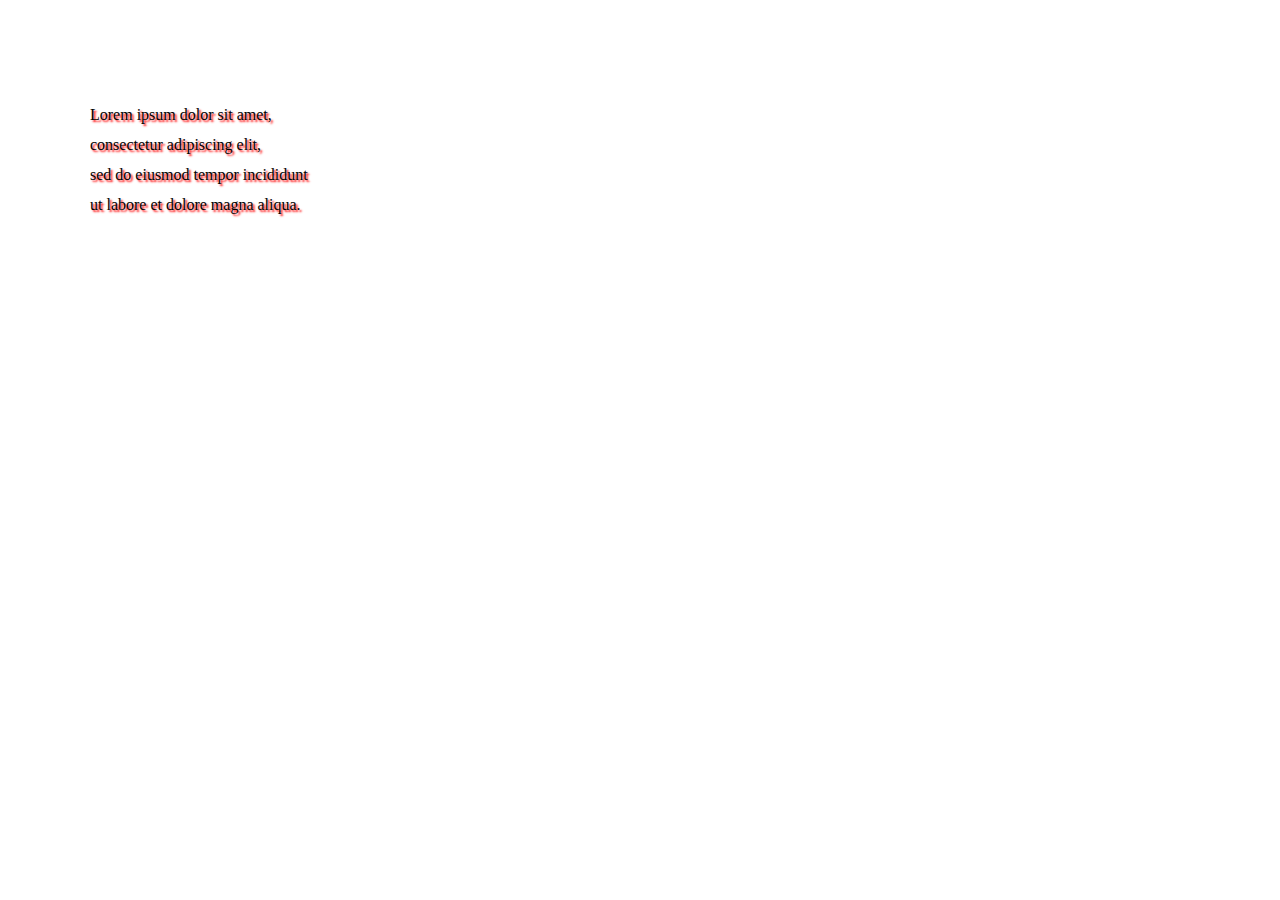
<file: index.html>
<!DOCTYPE html>
<html>
<head>
  
  <style> 
    .red {
      color: blue;
    }
    </style>
    <link rel="stylesheet" href="styles.css">
    <style>
      div {
        /* background-color:green; */
        width : 500px;
        text-indent: 30px;
        /* letter-spacing: -2px; */
        line-height: 30px;
        margin: 70px;
        
        white-space: pre-wrap;
        text-shadow: 2px 2px 2px red;
      }
      </style>
      <title id="title"></title>
      <script>
        document.getElementById('title').innerHTML = "New doc";
      </script>

  </head>
  <body>
   
 <div>
   Lorem ipsum dolor sit amet,
   consectetur adipiscing elit,
   sed do eiusmod tempor incididunt
   ut labore et dolore magna aliqua.
  </div>
  
  <h1 id="abc"></h1>
    <script>
      document.getElementById('title').innerHTML="Hello universe";
    </script>
  
 
</body>
</html>
</file>
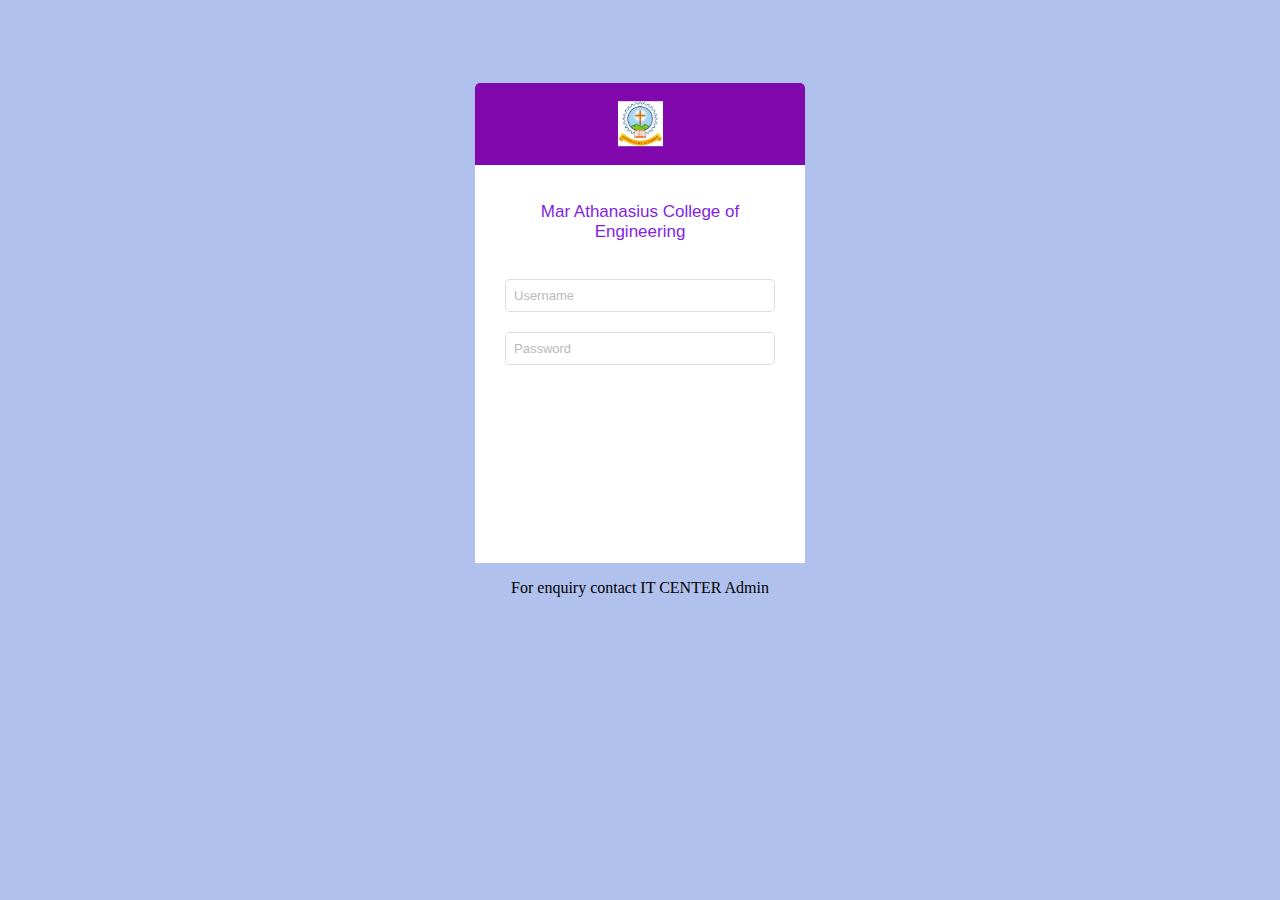
<file: Hostel/index.html>
<!DOCTYPE html>
<html lang="en">
<head>
    <meta charset="UTF-8">
    <meta http-equiv="X-UA-Compatible" content="IE=edge">
    <meta name="viewport" content="width=device-width, initial-scale=1.0">
    <title>Mar Athanasius College of Engineering</title>
    <link rel="stylesheet" href="style.css">
</head>
<body>
    <div class="center">
        <div class="mainbox">
            <div class="topbar">
                <img class="macelogo" src="download.jpg" alt="">
            </div>
            <div class="content">
                <p id="ma_text">
                    Mar Athanasius College of Engineering
                </p>
                <input class="inputbox" type="text" placeholder="Username">
                <input class="inputbox" type="text" placeholder="Password">
            </div>
        </div>
        <p>For enquiry contact IT CENTER Admin</p>
    </div>
</body>
</html>
</file>
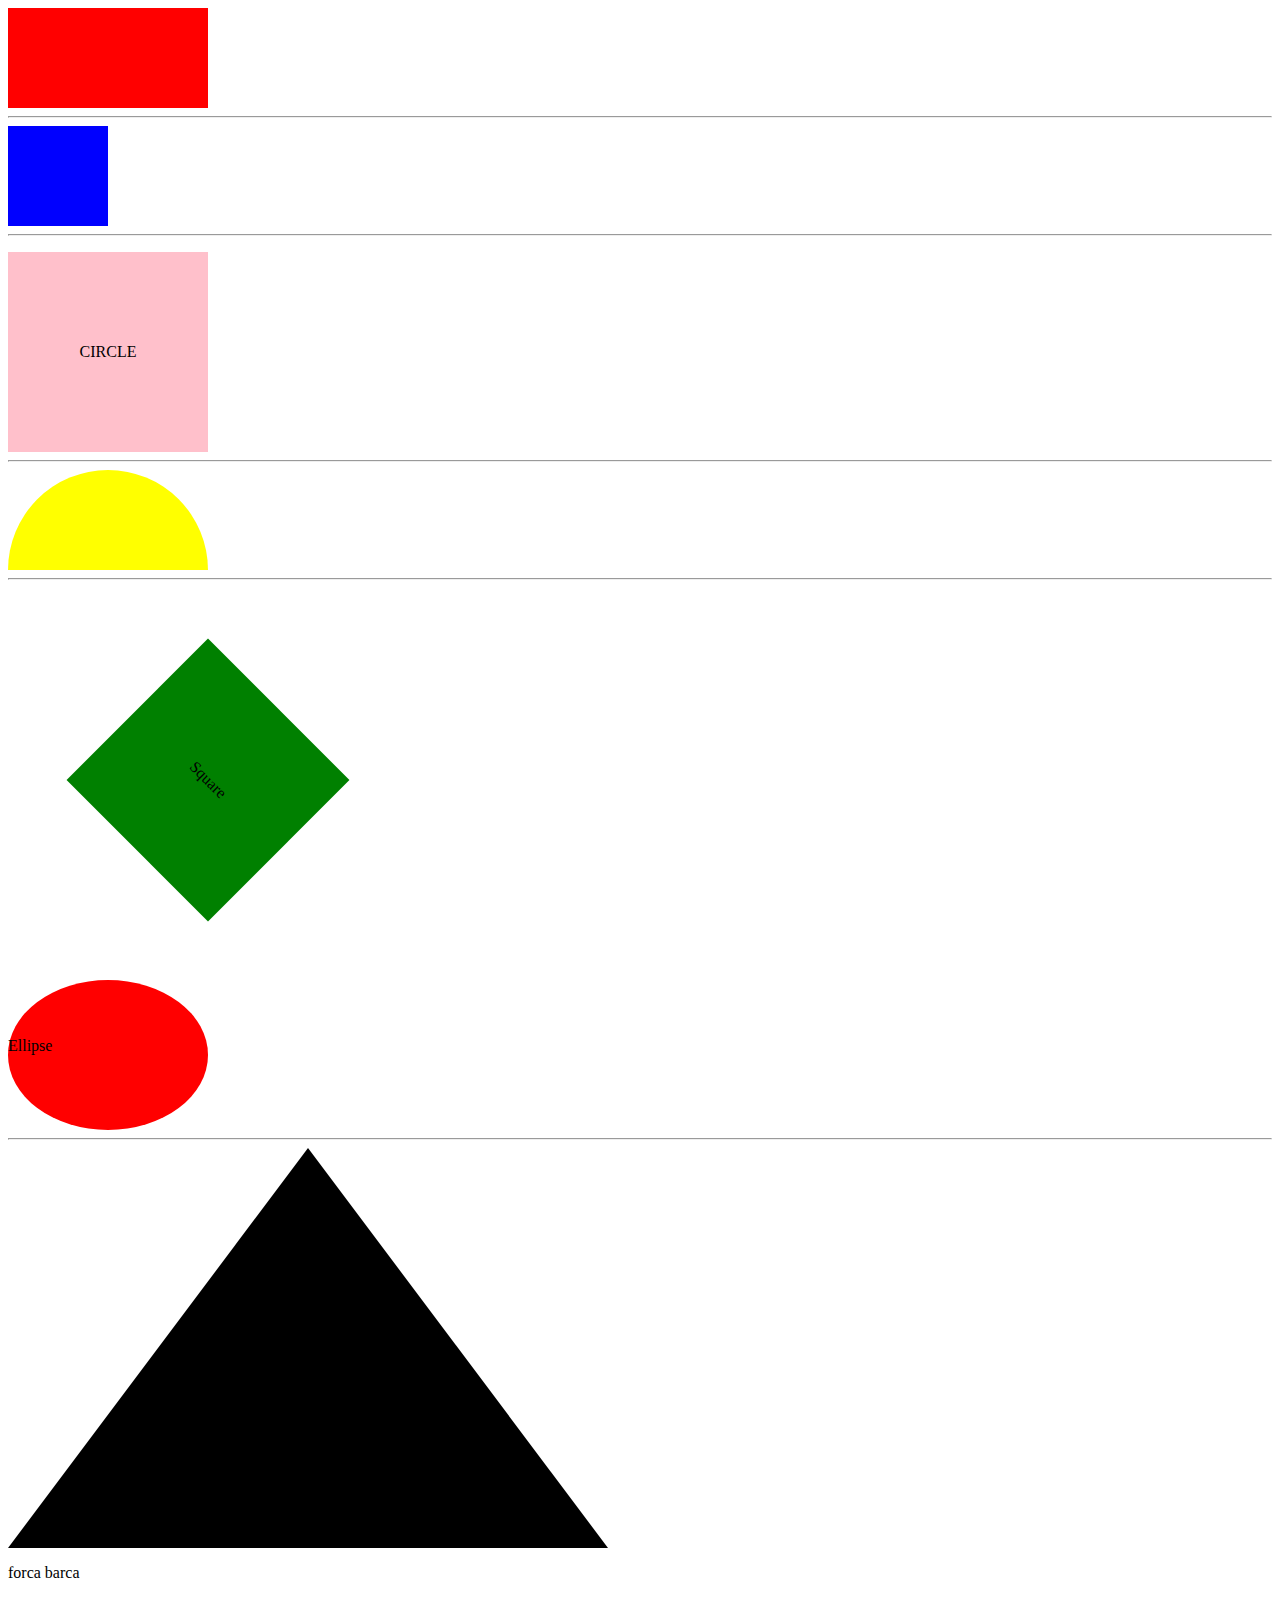
<file: shapes/index.html>
<!DOCTYPE html>
<html lang="en">
<head>
    <meta charset="UTF-8">
    <meta http-equiv="X-UA-Compatible" content="IE=edge">
    <meta name="viewport" content="width=device-width, initial-scale=1.0">
    <title>Document</title>

    <style>
        .rectangle {
            background-color: red;
            /* height: 100px; */
            width: 200px; 
            padding: 50px 0px;
        }

        .square {
            background-color: blue;
            height: 100px;
            width: 100px;
        }

        .circle {
            background-color: pink;
            height: 200px;
            width: 200px;
            text-align:center;
            /* border-radius: 100px; */
            box-sizing: border-box;
        }

        .textcircle {
            position: relative;
            /* margin: 50% 50%; */
            top: 50%;
            transform: translateY(-50%);
        }

        .semi-circle {
            background-color: yellow;
            height: 100px;
            width: 200px;
            border-radius: 100px 100px 0px 0px;
        }

        .diamond {
            background-color: green;
            margin: 100px;
            height: 200px;
            width: 200px;
            text-align: center;
            transform: rotate(45deg);
        }
        .ellipse {
            background-color: red;
            /* height: 100px; */
            width: 200px; 
            padding: 50px 0px;
            border-radius: 50%;
        }
        
        .triangle {
            background-color: purple;
            /* height: 100px;
            width: 100px; */
            width:0px;
            /* border-top: 100px solid white; */
            border-left: 300px solid white;
            border-bottom: 400px solid black;
            border-right: 300px solid white;
        }
        
    </style>

</head>
<body>
    <div class="rectangle"></div>
    <hr>
    <div class="square"></div>
    <hr>
    <div class="circle">
        <p class="textcircle">CIRCLE</p> 
    </div>
    <hr>
    <div class="semi-circle"></div>
    <hr>
    <div class="diamond">
        <p class="textcircle">Square</p> 
    </div>
    <div class="ellipse">
        <p class="textcircle">Ellipse</p> 
    </div>
    <hr>
    <div class="triangle"></div>
    <p>forca barca</p>
</body>
</html>
</file>
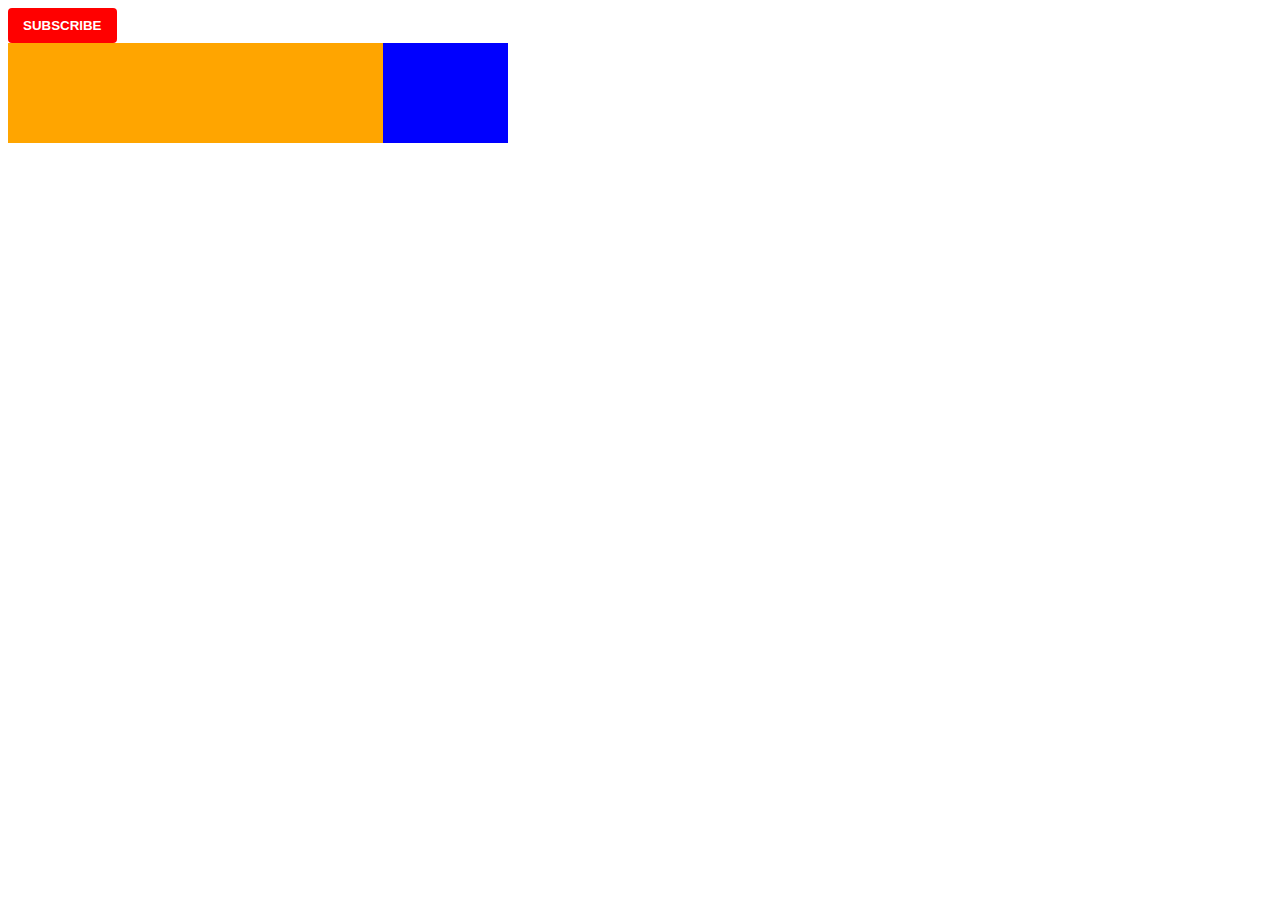
<file: SubButton/index.html>
<!DOCTYPE html>
<html lang="en">
<head>
    <meta charset="UTF-8">
    <meta http-equiv="X-UA-Compatible" content="IE=edge">
    <meta name="viewport" content="width=device-width, initial-scale=1.0">
    <title>Subscribe button</title>

    <style>
        button {
            background-color: red;
            color: white;
            font-weight: bold;
            border: 0;
            padding: 10px 15px;
            border-radius: 4px;
            cursor: pointer;
        }

        #outer {
            height:100px;
            width:50%;
            max-width: 500px;
            background-color: blue;
        }

        #inner {
            height:100%;
            width:75%;
            background-color: orange;
        }
    </style>

</head>


<body>
    <button>
        SUBSCRIBE
    </button>

    <div id="outer">
        <div id="inner"></div>
    </div>
</body>
</html>
</file>
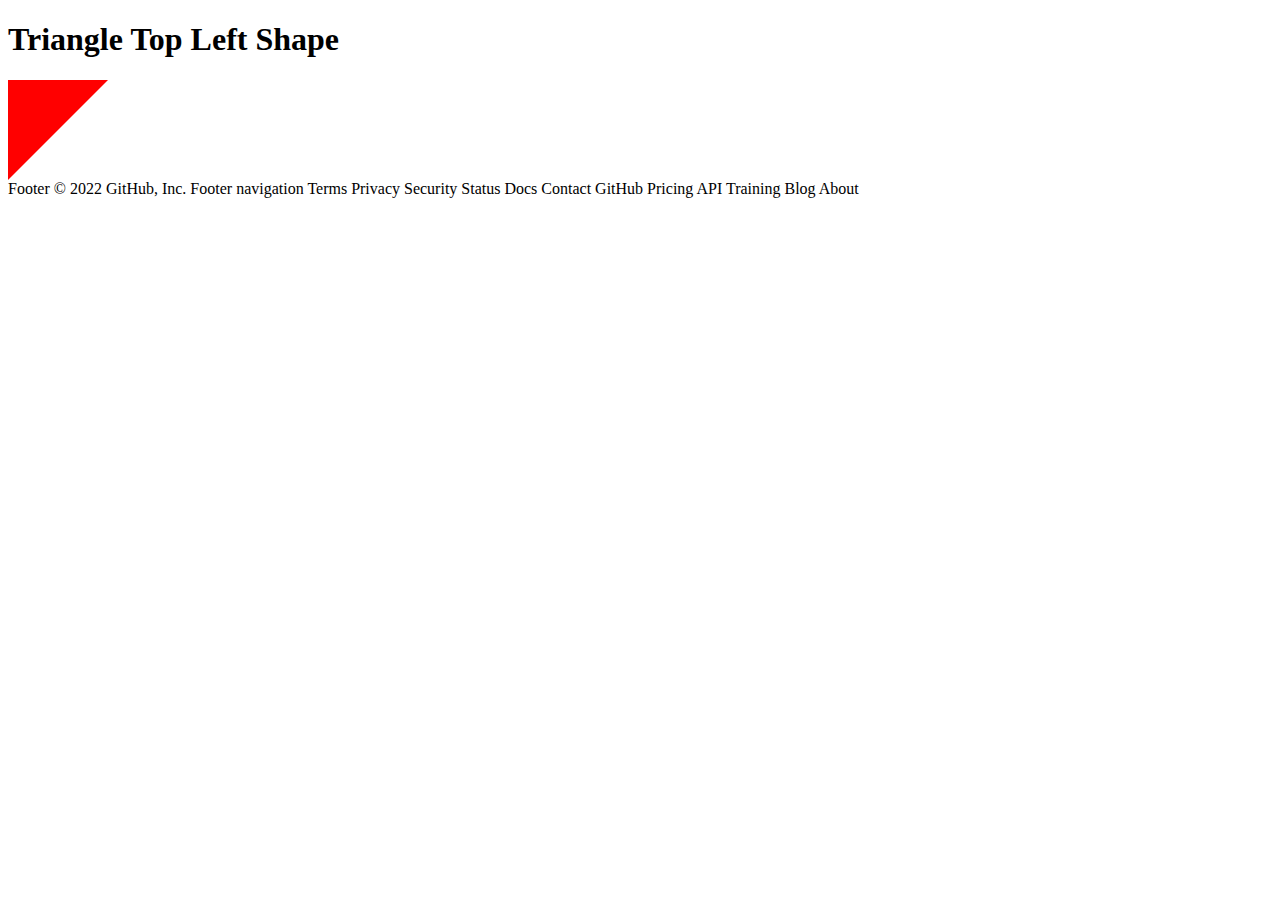
<file: newtriangle.html>
<!DOCTYPE html>
<html>
<head>
  <meta charset="utf-8">
  <meta name="viewport" content="width=device-width">
  <style>
      
    .triangle-topleft{
      width: 0;
      height: 0;
      border-top: 100px solid red;
      border-right: 100px solid transparent;
    }
  
  </style>
  </head>
  <body>
    <h1>Triangle Top Left Shape</h1>
    <div class="triangle-topleft"></div>
  </body>
</html>
Footer
© 2022 GitHub, Inc.
Footer navigation
Terms
Privacy
Security
Status
Docs
Contact GitHub
Pricing
API
Training
Blog
About
</file>
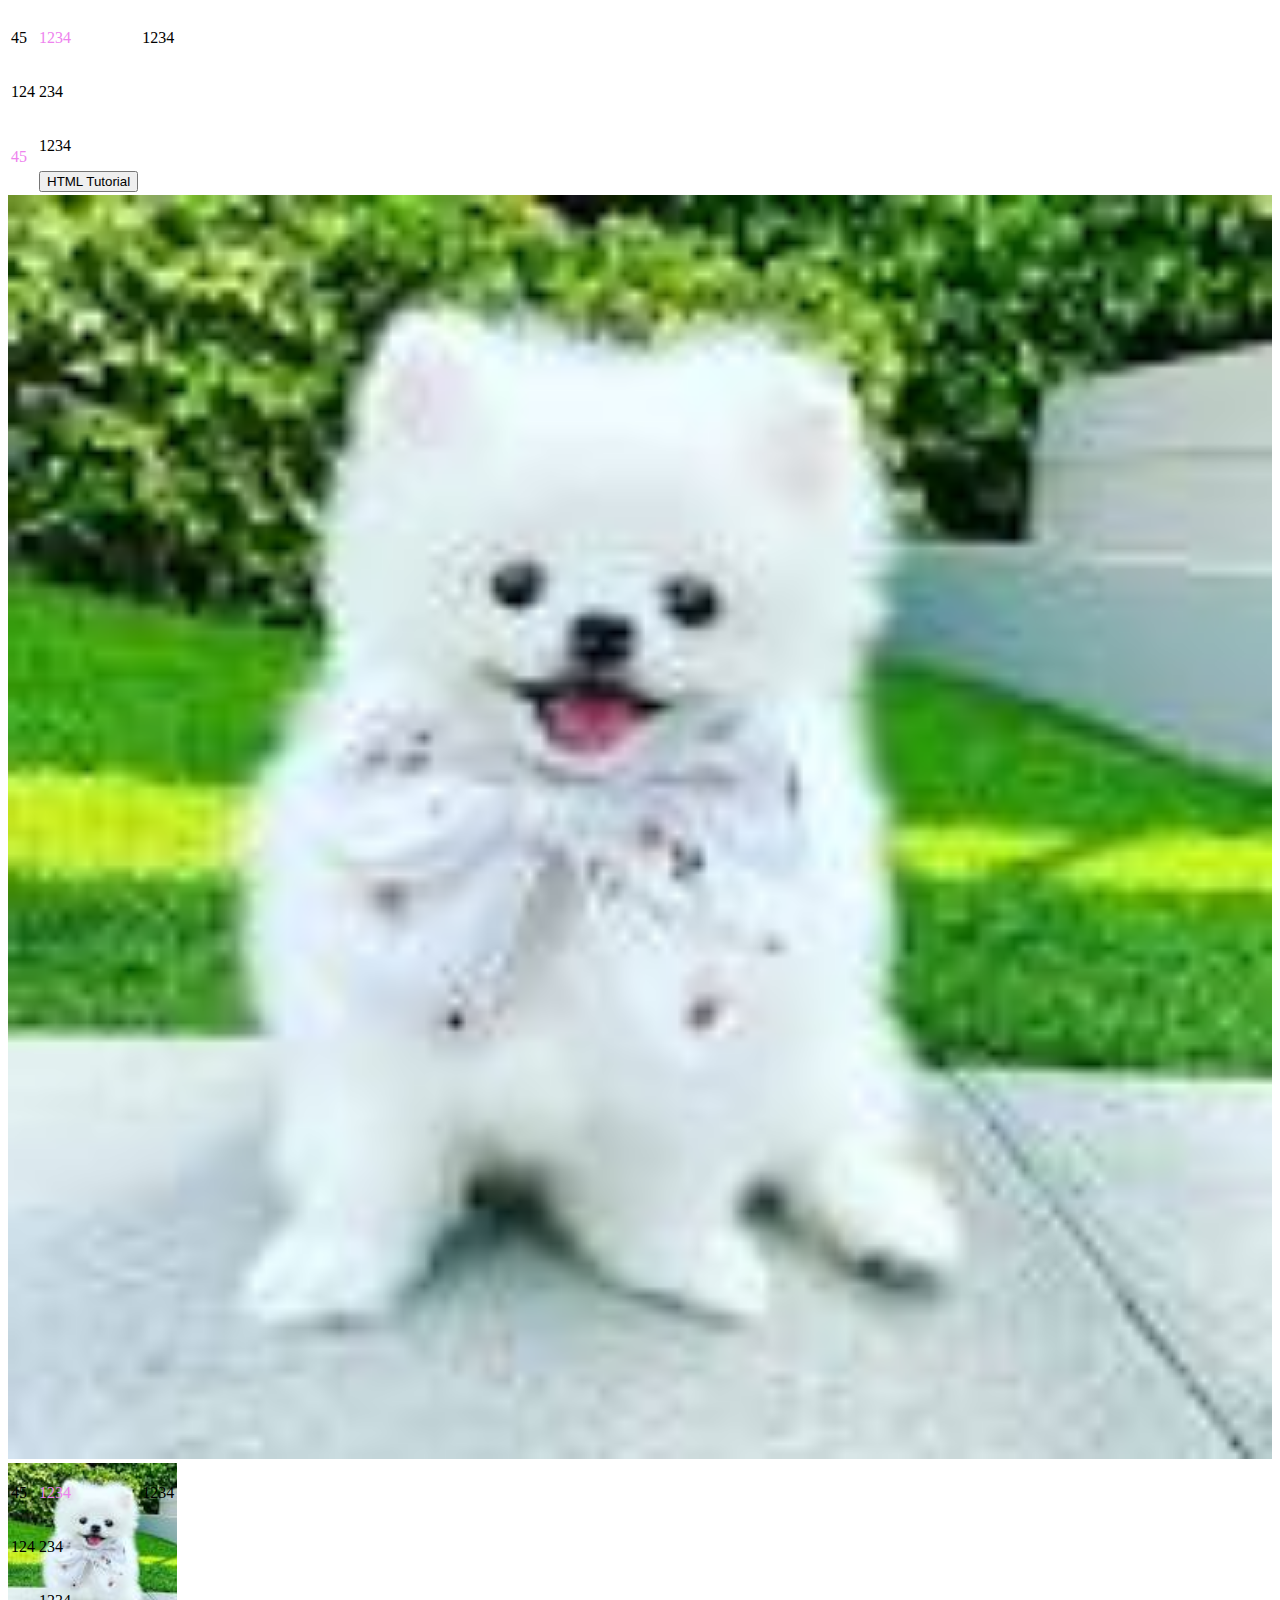
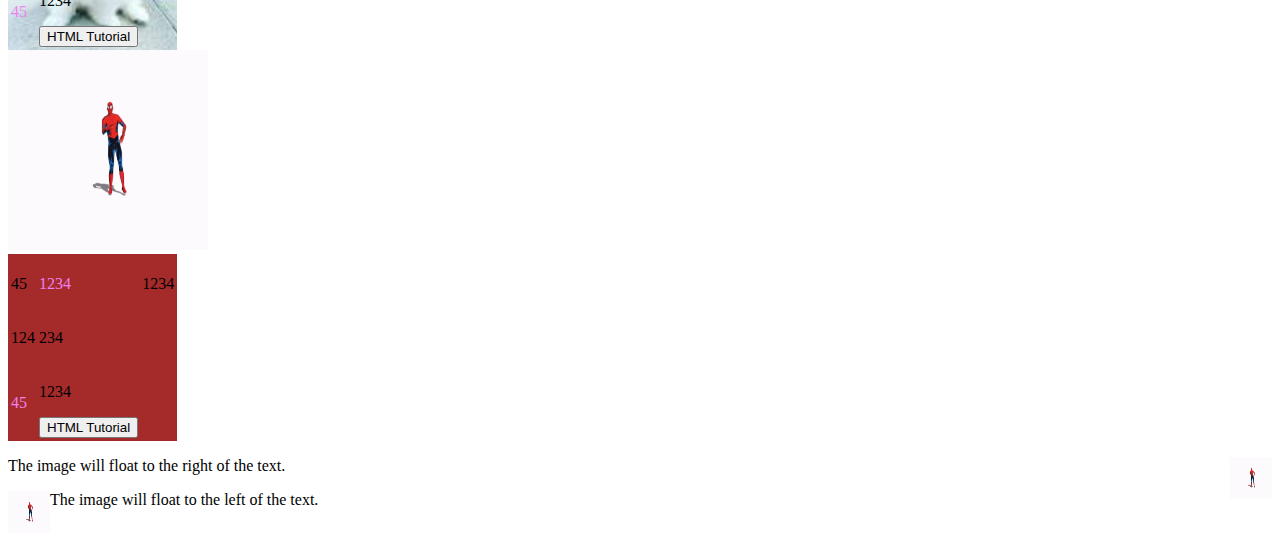
<file: Untitled-1.html>
<!DOCTYPE html>
<html lang="en">
    <title>Invoke</title>
    <head>
        <meta charset="UTF-8">
        <meta http-equiv="X-UA-Compatible" content="IE=edge">
        <meta name="viewport" content="width=device-width, initial-scale=1.0">
        <style>
            a:link {
              color: violet;
              background-color: transparent;
              text-decoration: none;
            }
            
            a:visited {
              color: pink;
              background-color: transparent;
              text-decoration: none;
            }
            
            a:hover {
              color: red;
              background-color: transparent;
              text-decoration: underline;
            }
            
            a:active {
              color: yellow;
              background-color: transparent;
              text-decoration: underline;
            }

            img {
                width: 100%;
                height: auto;
            }
            </style>
            <script>
                function myFunction() {
                  alert("ooouuuuuuuuuu!");
                }
            </script>
        <!-- <link rel="stylesheet" href="styles.css"> -->
    </head>

    <!-- this is to show the working of background color -->
    <body>
        <table>
            <tr>
            <tr>
                <td>
                    <p>45</p>
                </td>
                <td>
                    <a href="#45tag" ><p>1234</p></a>
                </td>
                <td>
                    <p>1234</p>
                </td>
            </tr>
            <tr>
                
                <td>
                    <p>124</p>
                </td>
                <td>
                    <p>234</p>
                </td>
            </tr>
            <tr>
                <td>
                    <a href="http://google.com" title="helahfgj"><p>45</p></a>
                </td>
                <td>
                    <p title="blaaa">1234</p>
                    <button onclick="document.location='cute.jpg'">HTML Tutorial</button>

                </td>
                
            </tr>
        
        </tr>
        </table>
        <!-- <a href="https://www.google.com/search?q=dog+images"> -->
            <img src="cute.jpg" alt="Italian Trulli" width="100px" height="100px" usemap="#dogmap">
        <map name="dogmap">

        </map>
            <!-- </a> -->
        <table style="background-color:lightblue ;background-image:url('cute.jpg'); background-repeat:no-repeat; background-size:cover; ">
            <tr>
            <tr>
                <td>
                    <p>45</p>
                </td>
                <td>
                    <a href="/inner folder/288321881_1087256198808244_1393843189276151152_n.jpg" target="_blank"><p>1234</p></a>
                </td>
                <td>
                    <p>1234</p>
                </td>
            </tr>
            <tr>
                
                <td>
                    <p>124</p>
                </td>
                <td>
                    <p>234</p>
                </td>
            </tr>
            <tr>
                <td>
                    <a href="http://google.com" title="helahfgj"><p>45</p></a>
                </td>
                <td>
                    <p title="blaaa">1234</p>
                    <button onclick="document.location='cute.jpg'">HTML Tutorial</button>

                </td>
                
            </tr>
        
        </tr>
        </table>
        <img src="dance.gif" alt="Italian Trulli" style="height:200px; width:200px">

        <table style="background-color: brown;">
            <tr>
            <tr>
                <td>
                    <p id="45tag">45</p>
                </td>
                <td>
                    <a href="/inner folder/288321881_1087256198808244_1393843189276151152_n.jpg" target="_blank"><p>1234</p></a>
                </td>
                <td>
                    <p>1234</p>
                </td>
            </tr>
            <tr>
                
                <td>
                    <p>124</p>
                </td>
                <td>
                    <p>234</p>
                </td>
            </tr>
            <tr>
                <td>
                    <a href="http://google.com" title="helahfgj"><p>45</p></a>
                </td>
                <td>
                    <p title="blaaa">1234</p>
                    <button onclick="myFunction()">HTML Tutorial</button>

                </td>
                
            </tr>
        
        </tr>
        </table>
        
        
        <p><img src="dance.gif" alt="Smiley face" style="float:right;width:42px;height:42px;">
            The image will float to the right of the text.</p>
            
        <p><img src="dance.gif" alt="Smiley face" style="float:left;width:42px;height:42px;">
        The image will float to the left of the text.</p>


    </body>
</html>
</file>
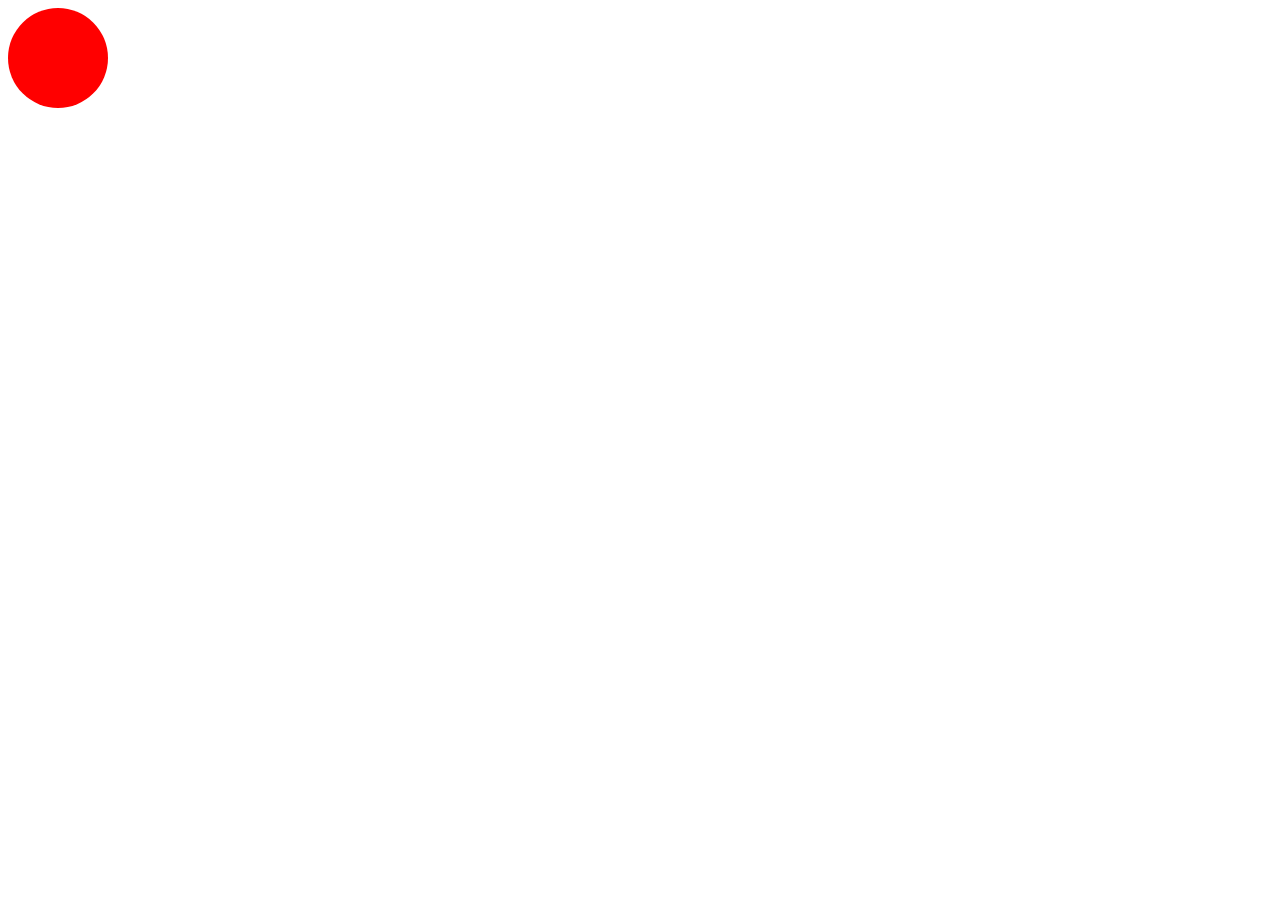
<file: Circles/Navaneethp007_circle.html>
<!DOCTYPE html>
<html>
<head>
  <meta charset="utf-8">
  <meta name="viewport" content="width=device-width">
  <style>
         #circle {
            width: 100px;
            height: 100px;
            border-radius: 50px;
            background: red;
         }
      </style>
   <head>
   <body>
      <div id="circle"></div>
   </body>
</html>
</file>
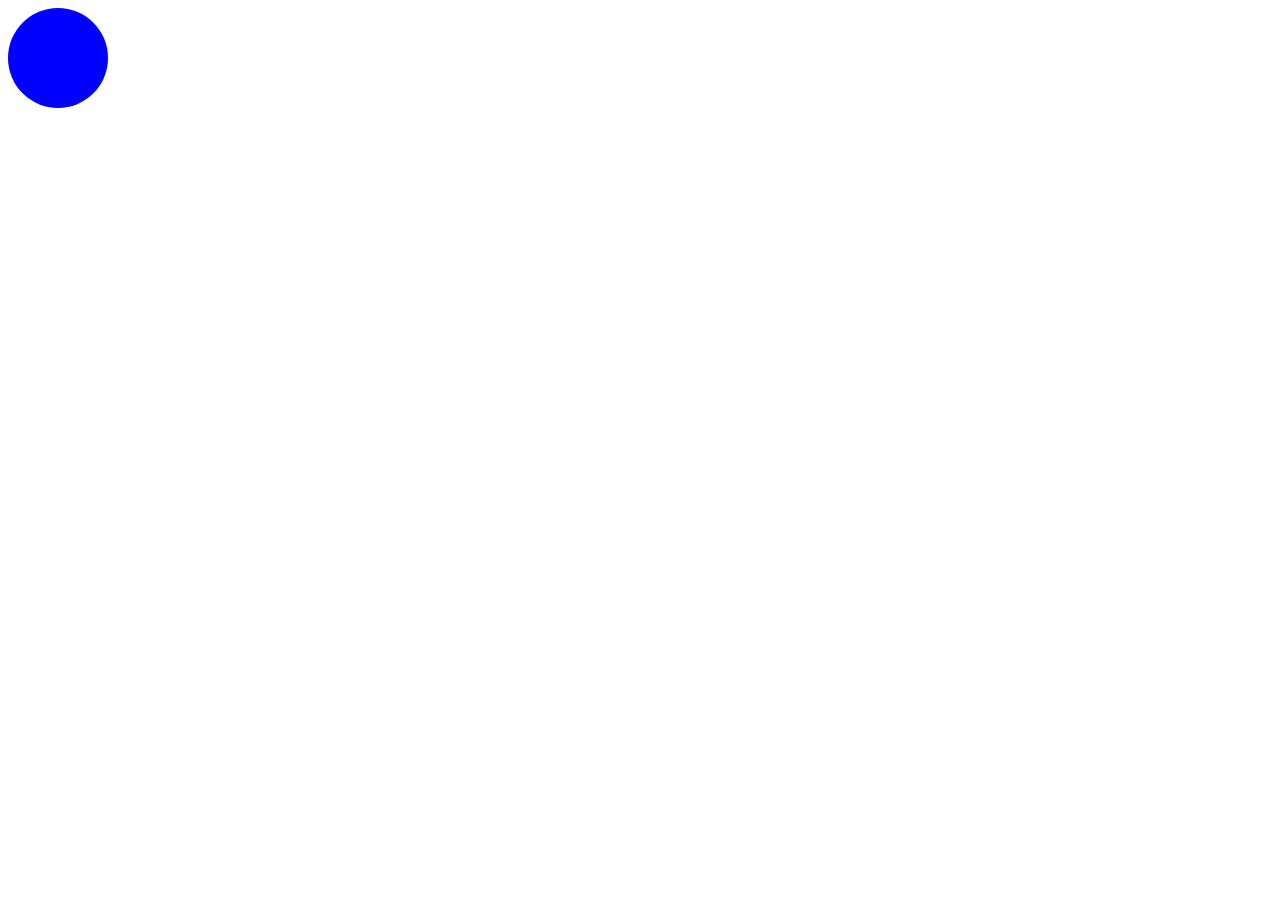
<file: Circles/thomasjerard_circle.html>
<!DOCTYPE html>
<html>
<head>
  <meta charset="utf-8">
  <meta name="viewport" content="width=device-width">
  <style>
         #circle {
            width: 100px;
            height: 100px;
            border-radius: 50px;
            background: blue;
         }
      </style>
   <head>
   <body>
      <div id="circle"></div>
   </body>
</html>
</file>
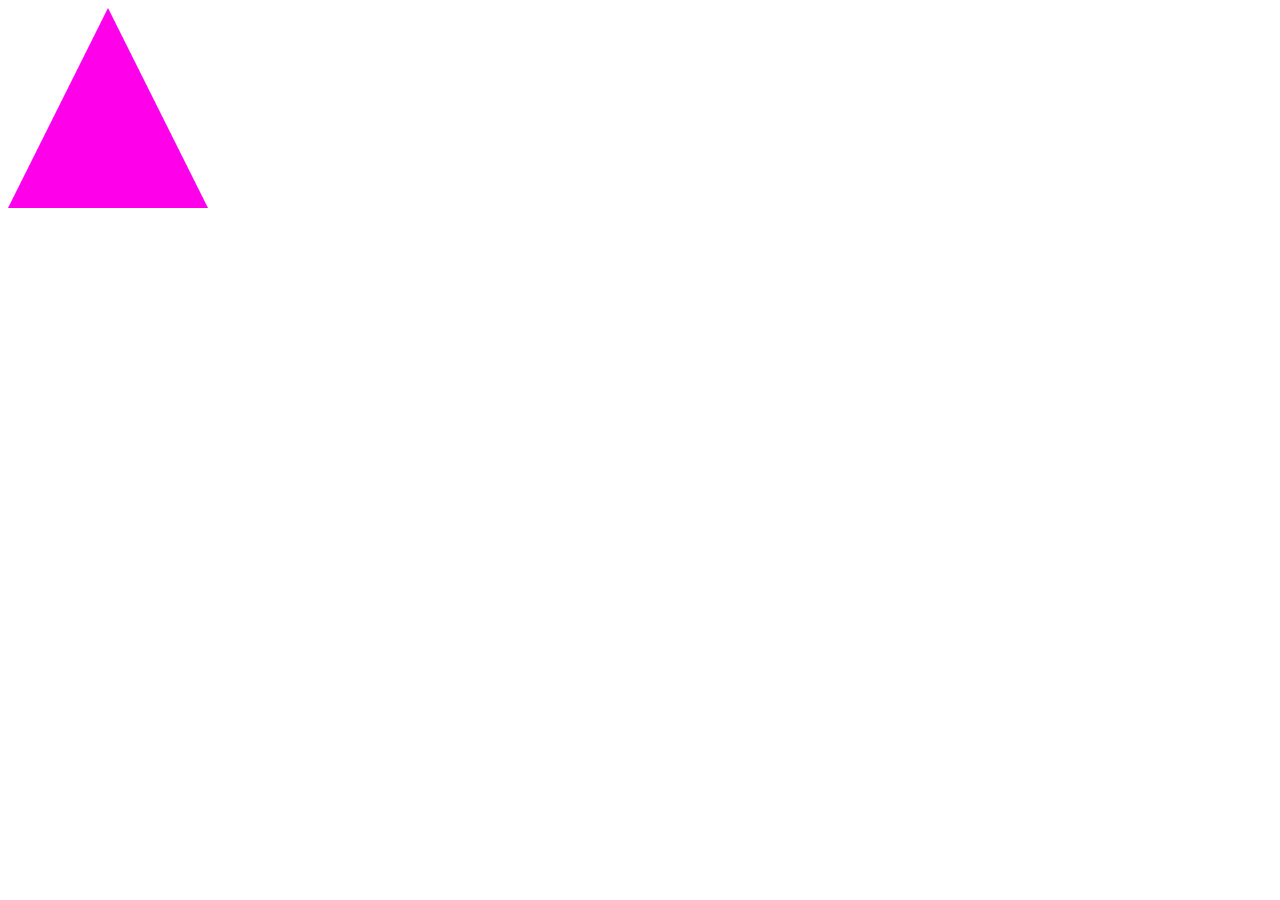
<file: Hostel/triangleusingcss.html>
<!DOCTYPE html>
<html>
<title>My Triangle</title>

<head>
  <style>
     .triangle {
       border-bottom: 200px solid #ff00ea;
       border-left: 100px solid transparent;
       border-right: 100px solid transparent;
	   width:0;}

   </style>
</head>
<body>
<div class="triangle"></div>
</body>

</html>
</file>
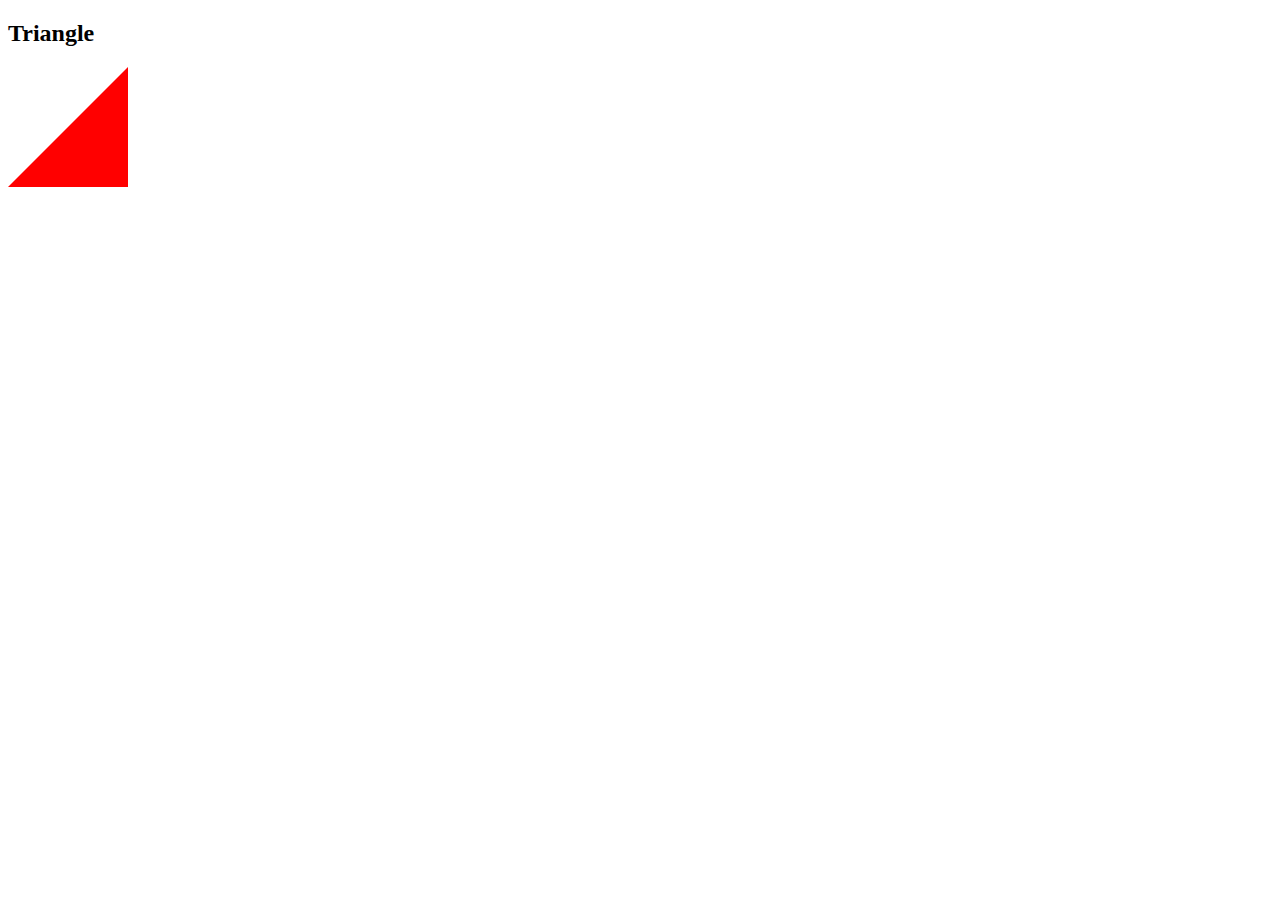
<file: Rectangles/Navaneethp007_triangle.html>
<!DOCTYPE html>
<html>
<head>
  <meta charset="utf-8">
  <meta name="viewport" content="width=device-width">
  <style>
         .triangle {
            width: 0;
            height: 0;
            border-top-width: 120px;
            border-top-style: solid;
            border-top-color: transparent;
            border-right-width: 120px;
            border-right-style: solid;
            border-right-color: red;
         }
      </style>
   <head>
   <body>
     <h2>Triangle</h2>
      <div class="triangle"></div>
   </body>
</html>
</file>
<file: styles.css>
#abcul {
    background-color: rgba(0, 255, 0, 0.7);
    border-style: solid dotted;
    border-width: 5px 2px;
    border-color: green blue;
}

.red {
    color: red;
}


img {
    width: 450px;
    margin: 20px;
}


h1 {
    margin: 20px;
}
</file>
<file: Hostel/style.css>
body {
    background-color: rgb(177, 193, 238);
}

.center {
    text-align: center;
    margin: auto;
    width: 330px;
    padding-top: 75px;
}

.mainbox {
    background-color: white;
    height: 480px;
    border-radius: 5px 5px 0px 0px;
}

.topbar {
    height: 17%;
    background-color: rgb(128, 8, 172);
    border-radius: 5px 5px 0px 0px;
    box-sizing: border-box;
    /* align-items: justify; */
}


.macelogo {
    position: relative;
    top: 50%;
    transform: translateY(-50%);
    width:45px;
}

.content {
    padding: 20px 30px;
    box-sizing:border-box;
}

#ma_text {
    font-size: 17px;
    color: rgb(132, 31, 226);
    font-family: helvetica;
}

.inputbox {
    box-sizing: border-box;
    width: 100%;
    margin-top: 20px;
    padding: 8px;
    font-size:13px;
    border-radius: 5px;
    border: 1px solid #00000022;
}

.inputbox::placeholder {
    opacity: 50%;
}
</file>
